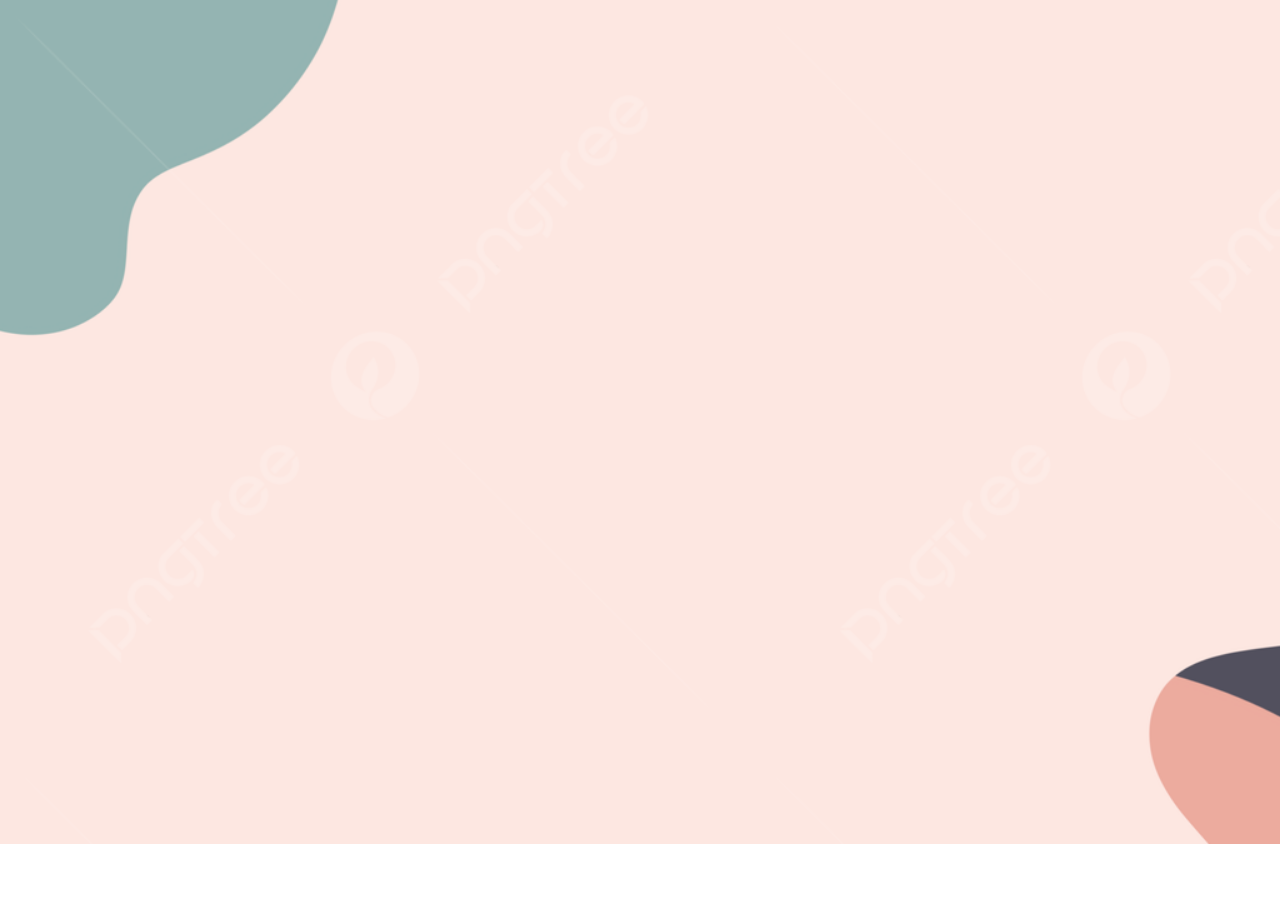
<file: aboutme.html>
<!DOCTYPE html>
<html lang="en">
<head>
    <meta charset="UTF-8">
    <meta http-equiv="X-UA-Compatible" content="IE=edge">
    <meta name="viewport" content="width=device-width, initial-scale=1.0">
    <title>Document</title>
    <link rel="stylesheet" href="aboutme.css">
</head>
<body>
    
</body>
</html>
</file>
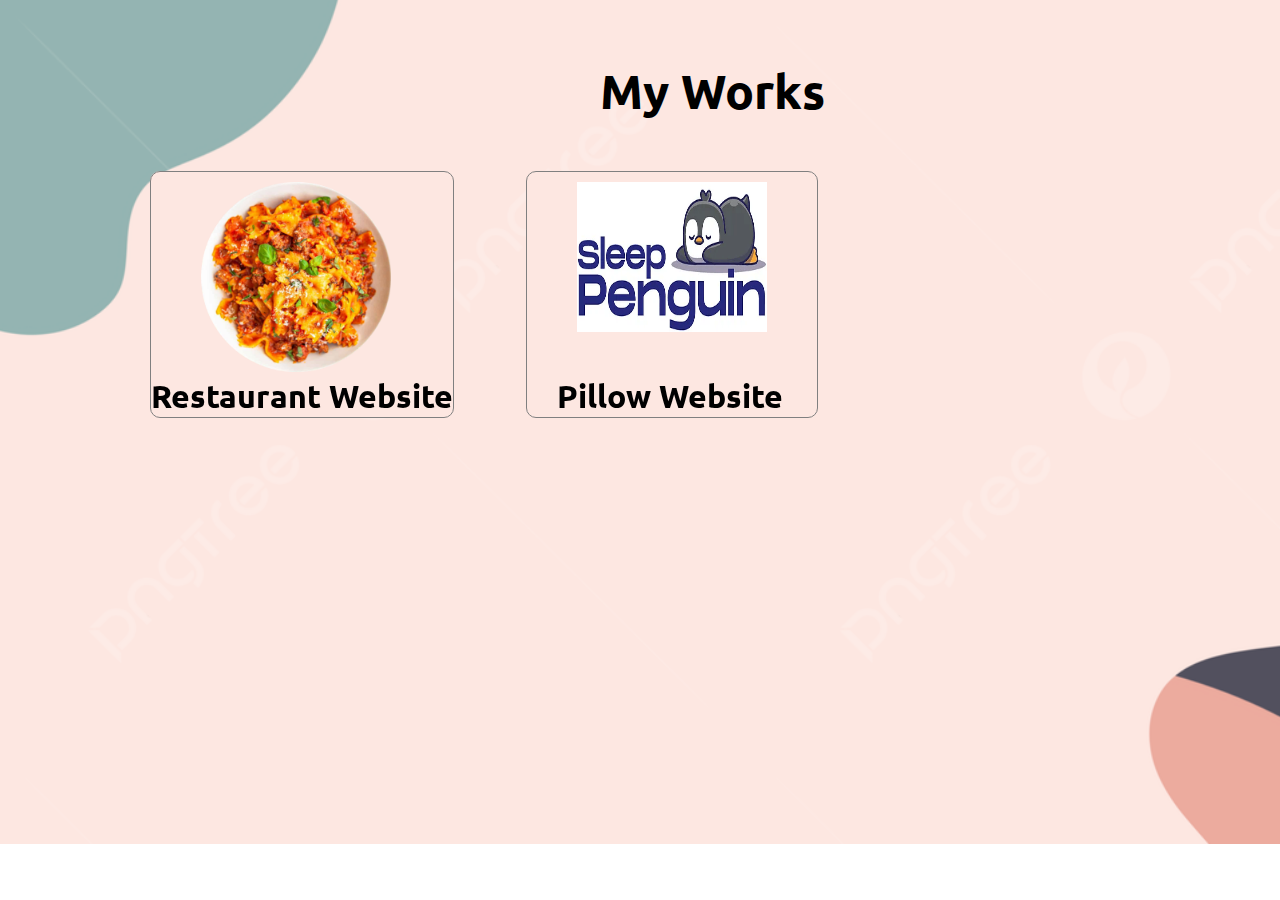
<file: myworks.html>
<!DOCTYPE html>
<html lang="en">
<head>
    <meta charset="UTF-8">
    <meta http-equiv="X-UA-Compatible" content="IE=edge">
    <meta name="viewport" content="width=device-width, initial-scale=1.0">
    <title>Document</title>
    <link rel="stylesheet" href="myworks.css">
</head>
<body>
    <h1 class="header">My Works</h1>
    <div class="container">
        <a href="https://abhinavrattan27.github.io/Restaurant-Website/">
        <div class="one divs">
            <img src="/pasta.png" alt="">
            <h1 class="one-header">Restaurant Website</h1>
        </div></a><a href="https://abhinavrattan27.github.io/Pillow-Website/">
        <div class="two divs divss">
            <img src="/Sleeping Penguin JPG.png" alt="">
            <h1 class="one-header p-header">Pillow Website</h1>
        </div></a>
        <div class="three divs"></div>
    </div>
</body>
</html>
</file>
<file: aboutme.css>
@import url('https://fonts.googleapis.com/css2?family=Ubuntu:ital@1&display=swap');
@import url('https://fonts.googleapis.com/css2?family=Ubuntu:wght@500&display=swap');
@import url("https://cdn.jsdelivr.net/npm/bootstrap-icons@1.10.3/font/bootstrap-icons.css");

*{
    margin: 0;
    padding: 0;
}

body{
    background-image:url(/pngtree-memphis-playful-abstract-portfolio-pink-picture-image_1347362.jpg);
    background-repeat: no-repeat;
    background-size: 1500px;
}
</file>
<file: myworks.css>
@import url('https://fonts.googleapis.com/css2?family=Ubuntu:ital@1&display=swap');
@import url('https://fonts.googleapis.com/css2?family=Ubuntu:wght@500&display=swap');
@import url("https://cdn.jsdelivr.net/npm/bootstrap-icons@1.10.3/font/bootstrap-icons.css");

*{
    margin: 0;
    padding: 0;
}

body{
    background-image:url(/pngtree-memphis-playful-abstract-portfolio-pink-picture-image_1347362.jpg);
    background-repeat: no-repeat;
    background-size: 1500px;
}

.header{
    font-family: 'Ubuntu', sans-serif;
    margin: 60px 0px 0px 600px;
    font-size: 3em;
}

.container{
    display: flex;
    gap:2em;
}

.one img{
    height: 190px;
    width: 190px;
    margin-left: 50px;
    margin-top: 10px;
}

.one{
    backdrop-filter: blur(500px);
    margin-top: 50px;
    margin-left: 150px;
    border-radius: 10px;
    cursor: pointer;
    border: 1px solid grey;
    transition: 0.8s all ease-in;
}

.one-header{
    font-family: 'Ubuntu', sans-serif;
}

a{
    text-decoration: none;
    color: black;
}

.two img{
    height: 150px;
    width: 190px;
    margin-left: 50px;
    margin-top: 10px;
    margin-right: 50px;
}

.two{
    backdrop-filter: blur(500px);
    margin-top: 50px;
    margin-left: 40px;
    border-radius: 10px;
    cursor: pointer;
    border: 1px solid grey;
    transition: 0.8s all ease-in;
}

.one-header{
    font-family: 'Ubuntu', sans-serif;
}

.p-header{
    margin-left: 30px;
    padding-top: 40px;
}
</file>
